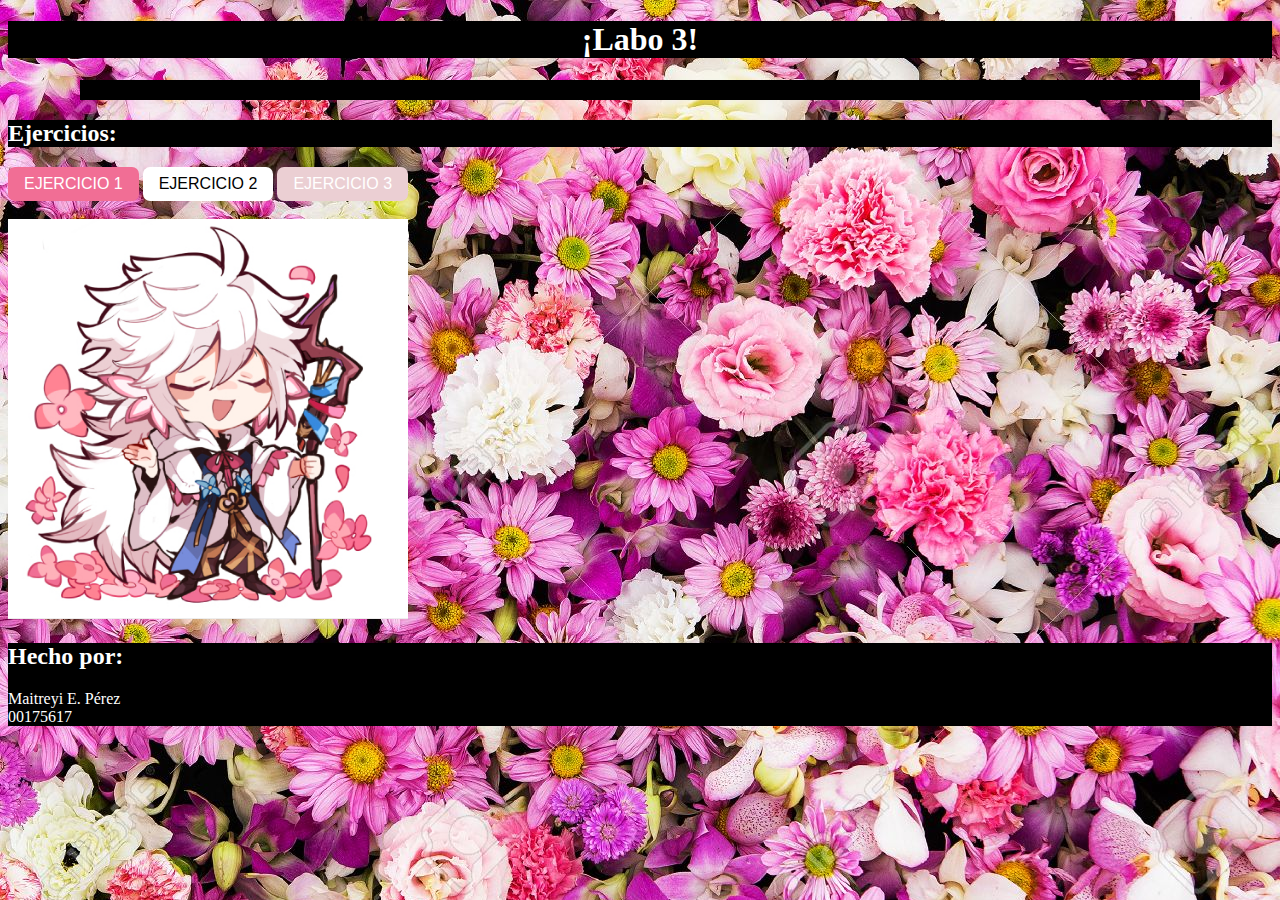
<file: index.html>
<!DOCTYPE html>
<html lang="en">
<head>
    <meta charset="UTF-8">
    <meta name="viewport" content="width=device-width, initial-scale=1.0">
    <meta http-equiv="X-UA-Compatible" content="ie=edge">
    <link rel="stylesheet" href="CSS/style.css">
    <title>Laboratorio 3!</title>
</head>
<body>
    <h1 align=center>¡Labo 3!</h1>
    <hr>
    <h2>Ejercicios: </h2>
    <nav>
        <a href="Ejercicio_1/index.html"><button class="primero">Ejercicio 1</button></a>
        <a href="Ejercicio_ 2/index.html"><button class="segundo">Ejercicio 2</button></a>
        <a href="Ejercicio_3/index.html"><button class="tercero">Ejercicio 3</button></a>
    </nav>
    <br>
    <img class="merlin" src="CSS/merlin.png" height="400" width="400">
    <div>
        <h2>Hecho por: </h2>
        Maitreyi E. Pérez <br>00175617
    </div>
</body>
</html>
</file>
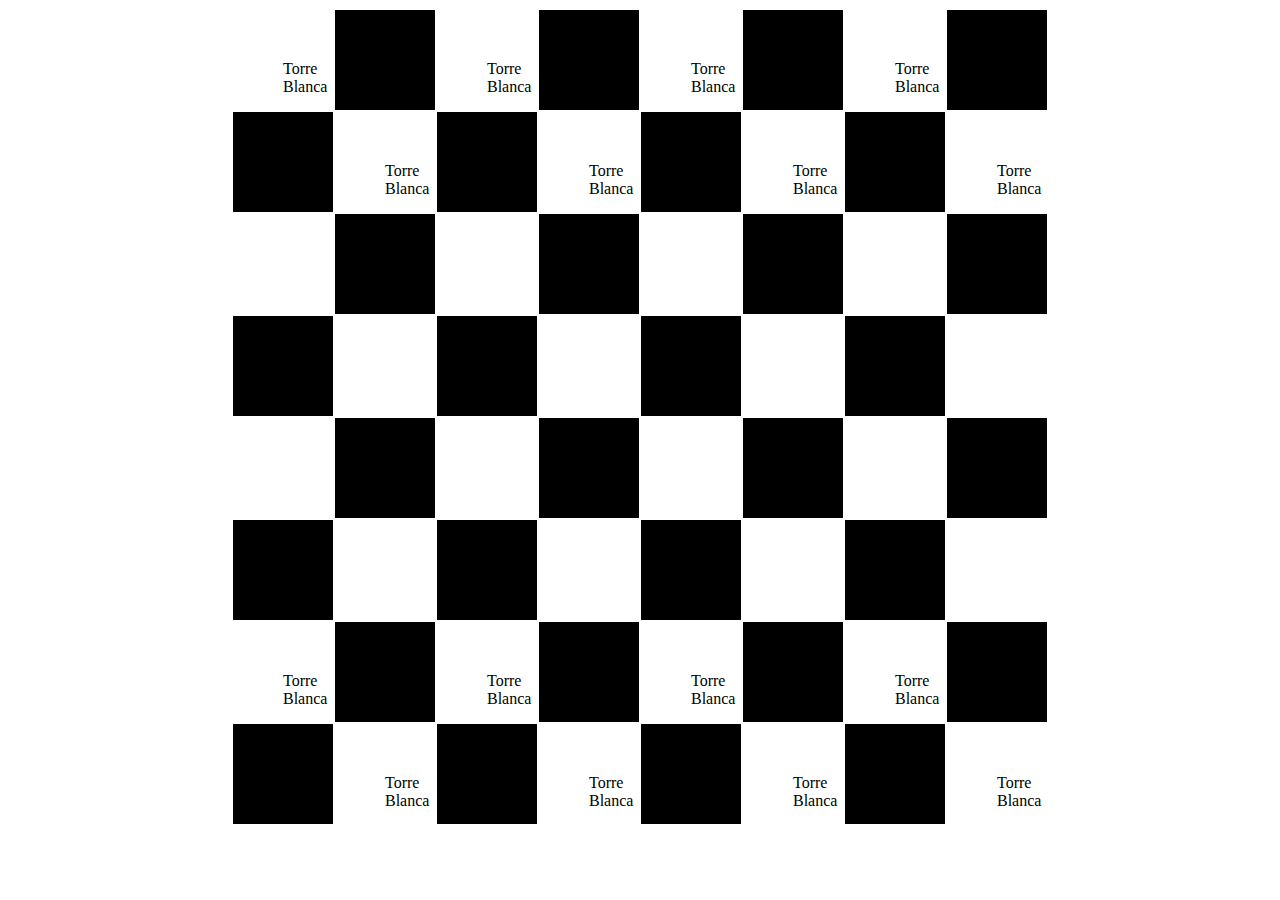
<file: Ejercicio_ 2/index.html>
<!DOCTYPE html>
<html lang="en">
<head>
    <meta charset="UTF-8">
    <meta name="viewport" content="width=device-width, initial-scale=1.0">
    <meta http-equiv="X-UA-Compatible" content="ie=edge">
    <link rel="stylesheet" href="style.css" >
    <title>Chess CSS</title>
</head>
<body>
    <table>

        <tr>
            <td><p>Torre Blanca</p></td>
            <td><p>Torre Blanca</p></td>
            <td><p>Torre Blanca</p></td>
            <td><p>Torre Blanca</p></td>
            <td><p>Torre Blanca</p></td>
            <td><p>Torre Blanca</p></td>
            <td><p>Torre Blanca</p></td>
            <td><p>Torre Blanca</p></td>
        </tr>

        <tr>
            <td><p>Torre Blanca</p></td>
            <td><p>Torre Blanca</p></td>
            <td><p>Torre Blanca</p></td>
            <td><p>Torre Blanca</p></td>
            <td><p>Torre Blanca</p></td>
            <td><p>Torre Blanca</p></td>
            <td><p>Torre Blanca</p></td>
            <td><p>Torre Blanca</p></td>
        </tr>

        <tr>
                <td></td>
                <td></td>
                <td></td>
                <td></td>
                <td></td>
                <td></td>
                <td></td>
                <td></td>
        </tr>

        <tr>
                <td></td>
                <td></td>
                <td></td>
                <td></td>
                <td></td>
                <td></td>
                <td></td>
                <td></td>
        </tr>

        <tr>
                <td></td>
                <td></td>
                <td></td>
                <td></td>
                <td></td>
                <td></td>
                <td></td>
                <td></td>
        </tr>

        <tr>
                <td></td>
                <td></td>
                <td></td>
                <td></td>
                <td></td>
                <td></td>
                <td></td>
                <td></td>
        </tr>

        <tr>
            <td><p>Torre Blanca</p></td>
            <td><p>Torre Blanca</p></td>
            <td><p>Torre Blanca</p></td>
            <td><p>Torre Blanca</p></td>
            <td><p>Torre Blanca</p></td>
            <td><p>Torre Blanca</p></td>
            <td><p>Torre Blanca</p></td>
            <td><p>Torre Blanca</p></td>
        </tr>

        <tr>
            <td><p>Torre Blanca</p></td>
            <td><p>Torre Blanca</p></td>
            <td><p>Torre Blanca</p></td>
            <td><p>Torre Blanca</p></td>
            <td><p>Torre Blanca</p></td>
            <td><p>Torre Blanca</p></td>
            <td><p>Torre Blanca</p></td>
            <td><p>Torre Blanca</p></td>
        </tr>
        
    </table>
</body>
</html>
</file>
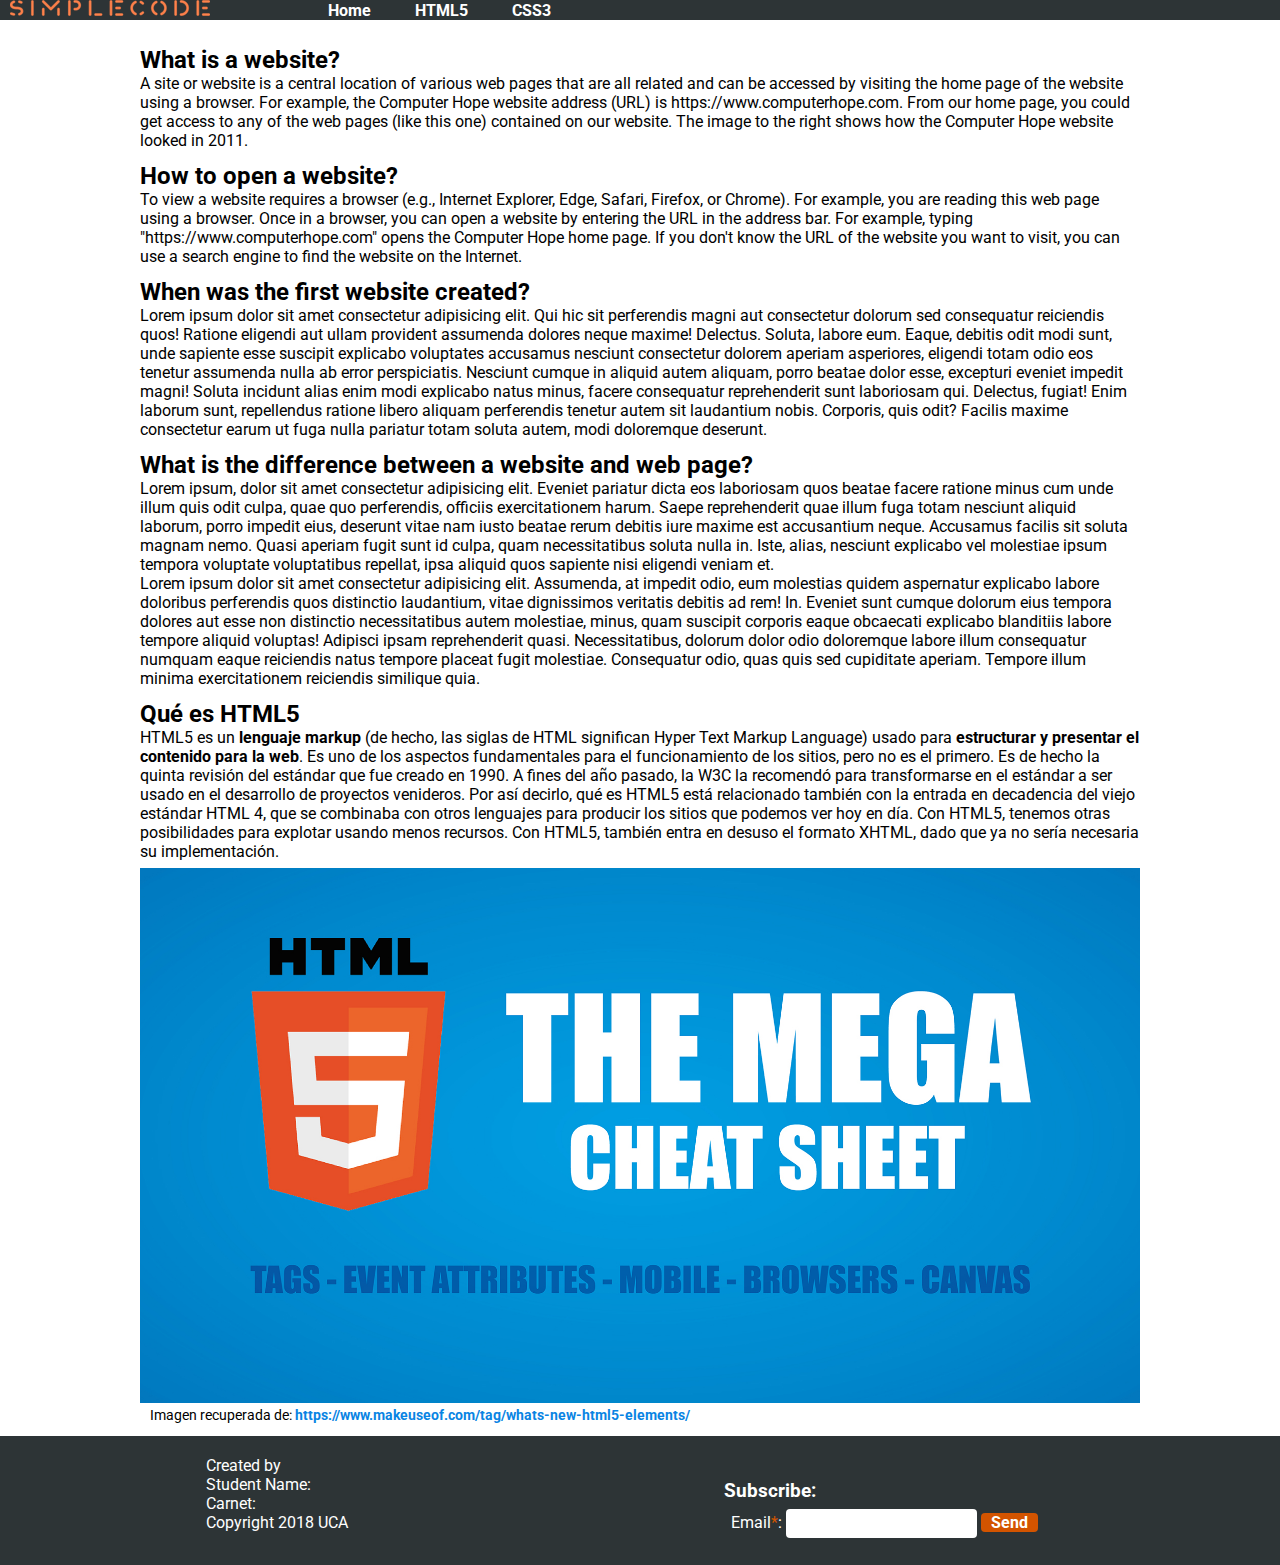
<file: Ejercicio_1/index.html>
<!DOCTYPE html>
<html lang="en">

<head>
    <meta charset="UTF-8">
    <meta name="viewport" content="width=device-width, initial-scale=1.0">
    <meta http-equiv="X-UA-Compatible" content="ie=edge">
    <link rel="stylesheet" href="assets/css/style.css">
    <link href="https://fonts.googleapis.com/css?family=Roboto" rel="stylesheet">
    <title>HTML | CSS</title>
</head>

<body>
    <nav>
        <div class="logo-container">
            <img src="assets/img/SimpleCode.png" />
        </div>
        <ul>
            <li><a href="#">Home</a></li>
            <li><a href="#">HTML5</a></li>
            <li><a href="#">CSS3</a></li>
        </ul>
    </nav>
    <section id="main">
        <section id="first">
            <article>
                <h2>What is a website?</h2>
                <p>
                    A site or website is a central location of various web pages that are all related and can be accessed by visiting the home
                    page of the website using a browser. For example, the Computer Hope website address (URL) is https://www.computerhope.com.
                    From our home page, you could get access to any of the web pages (like this one) contained on our website.
                    The image to the right shows how the Computer Hope website looked in 2011.
                </p>
            </article>
            <article>
                <h2>How to open a website?</h2>
                <p>
                    To view a website requires a browser (e.g., Internet Explorer, Edge, Safari, Firefox, or Chrome). For example, you are reading
                    this web page using a browser. Once in a browser, you can open a website by entering the URL in the address
                    bar. For example, typing "https://www.computerhope.com" opens the Computer Hope home page. If you don't know
                    the URL of the website you want to visit, you can use a search engine to find the website on the Internet.
                </p>
            </article>
            <article>
                <h2>When was the first website created?</h2>
                <p>
                    Lorem ipsum dolor sit amet consectetur adipisicing elit. Qui hic sit perferendis magni aut consectetur dolorum sed consequatur reiciendis quos! Ratione eligendi aut ullam provident assumenda dolores neque maxime! Delectus.
                    Soluta, labore eum. Eaque, debitis odit modi sunt, unde sapiente esse suscipit explicabo voluptates accusamus nesciunt consectetur dolorem aperiam asperiores, eligendi totam odio eos tenetur assumenda nulla ab error perspiciatis.
                    Nesciunt cumque in aliquid autem aliquam, porro beatae dolor esse, excepturi eveniet impedit magni! Soluta incidunt alias enim modi explicabo natus minus, facere consequatur reprehenderit sunt laboriosam qui. Delectus, fugiat!
                    Enim laborum sunt, repellendus ratione libero aliquam perferendis tenetur autem sit laudantium nobis. Corporis, quis odit? Facilis maxime consectetur earum ut fuga nulla pariatur totam soluta autem, modi doloremque deserunt.
                </p>
            </article>
            <article>
                <h2>What is the difference between a website and web page?</h2>
                <p>
                    Lorem ipsum, dolor sit amet consectetur adipisicing elit. Eveniet pariatur dicta eos laboriosam quos beatae facere ratione minus cum unde illum quis odit culpa, quae quo perferendis, officiis exercitationem harum.
                    Saepe reprehenderit quae illum fuga totam nesciunt aliquid laborum, porro impedit eius, deserunt vitae nam iusto beatae rerum debitis iure maxime est accusantium neque. Accusamus facilis sit soluta magnam nemo.
                    Quasi aperiam fugit sunt id culpa, quam necessitatibus soluta nulla in. Iste, alias, nesciunt explicabo vel molestiae ipsum tempora voluptate voluptatibus repellat, ipsa aliquid quos sapiente nisi eligendi veniam et.
                </p>
                <p>
                    Lorem ipsum dolor sit amet consectetur adipisicing elit. Assumenda, at impedit odio, eum molestias quidem aspernatur explicabo labore doloribus perferendis quos distinctio laudantium, vitae dignissimos veritatis debitis ad rem! In.
                    Eveniet sunt cumque dolorum eius tempora dolores aut esse non distinctio necessitatibus autem molestiae, minus, quam suscipit corporis eaque obcaecati explicabo blanditiis labore tempore aliquid voluptas! Adipisci ipsam reprehenderit quasi.
                    Necessitatibus, dolorum dolor odio doloremque labore illum consequatur numquam eaque reiciendis natus tempore placeat fugit molestiae. Consequatur odio, quas quis sed cupiditate aperiam. Tempore illum minima exercitationem reiciendis similique quia.
                </p>
            </article>
        </section>
        <section id="section-html">
            <article>
                <h2>Qué es HTML5</h2>
                <p>
                    HTML5 es un <b>lenguaje markup</b> (de hecho, las siglas de HTML significan Hyper Text Markup Language) usado para <b>estructurar y presentar el contenido para la web</b>. Es uno de los aspectos fundamentales para el funcionamiento de los sitios, pero no es el primero. Es de hecho la quinta revisión del estándar que fue creado en 1990. A fines del año pasado, la W3C la recomendó para transformarse en el estándar a ser usado en el desarrollo de proyectos venideros. Por así decirlo, qué es HTML5 está relacionado también con la entrada en decadencia del viejo estándar HTML 4, que se combinaba con otros lenguajes para producir los sitios que podemos ver hoy en día. Con HTML5, tenemos otras posibilidades para explotar usando menos recursos. Con HTML5, también entra en desuso el formato XHTML, dado que ya no sería necesaria su implementación.
                </p>
                <figure>
                    <img src="assets/img/html5.jpg" alt="...">
                    <figcaption>
                        Imagen recuperada de: <a href="https://www.makeuseof.com/tag/whats-new-html5-elements/">https://www.makeuseof.com/tag/whats-new-html5-elements/</a> 
                    </figcaption>
                </figure>
            </article>
        </section>
    </section>
    <footer>
        <div class="section-footer">
            <p>Created by</p>
            <p>Student Name: </p>
            <p>Carnet:</p>
            <p>Copyright 2018 UCA</p>
        </div>
        <div class="section-footer">
            <form id="subscribe-form" action="#">
                <h3>Subscribe:</h3>
                <fieldset>
                    <div class="input-group">
                        <label for="last-name">Email<span>*</span>:</label>
                        <input type="email" required>
                        <input type="submit" value="Send">

                    </div>
                </fieldset>
            </form>
        </div>
    </footer>
</body>

</html>
</file>
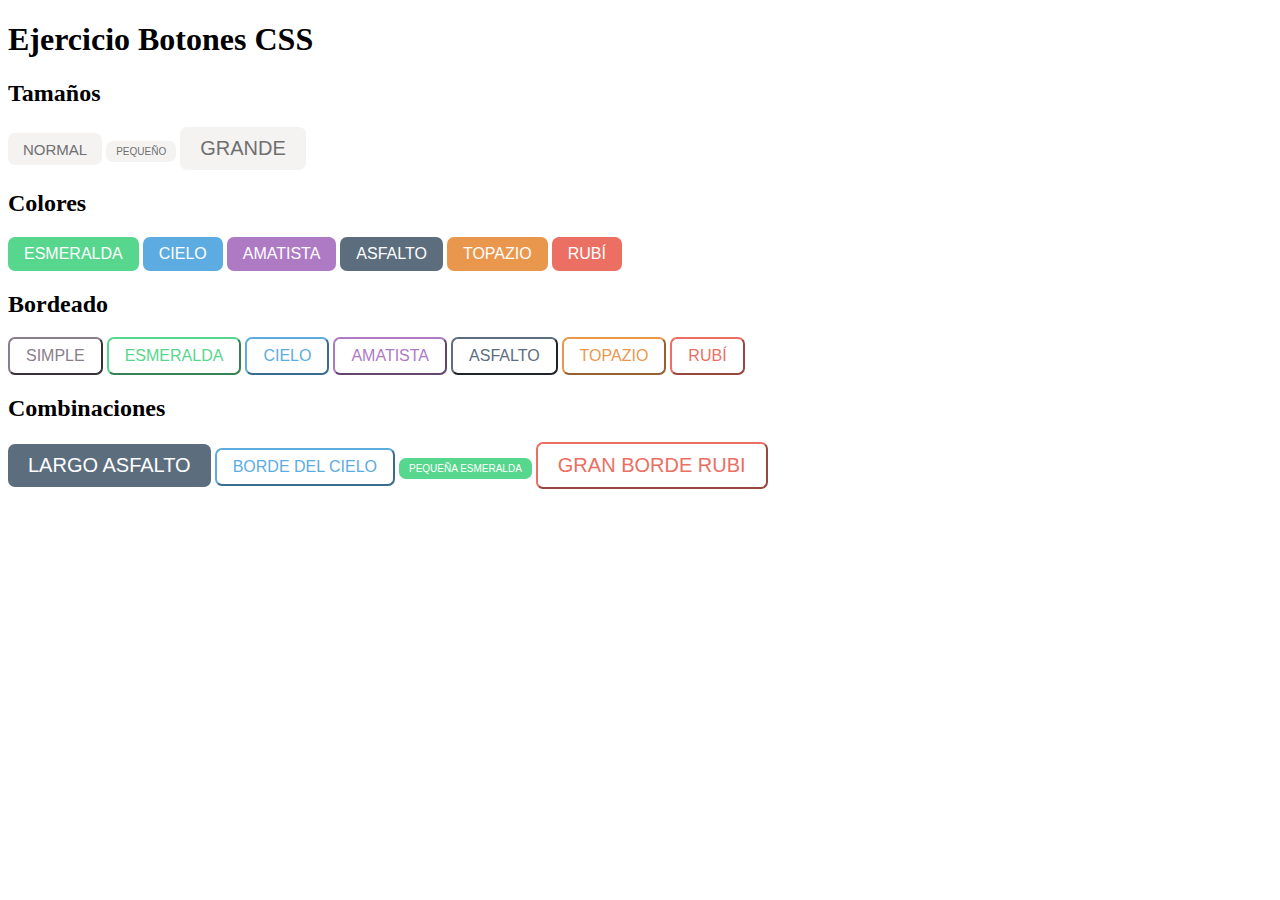
<file: Ejercicio_3/index.html>
<!DOCTYPE html>
<html lang="en">
<head>
    <meta charset="UTF-8">
    <meta name="viewport" content="width=device-width, initial-scale=1.0">
    <meta http-equiv="X-UA-Compatible" content="ie=edge">
    <link rel="stylesheet" href="style.css">
    <title>Botones!</title>
</head>
<body>
    <h1>Ejercicio Botones CSS</h1>
    <h2>Tamaños</h2>
    <div class="size">
        <button class="normal">Normal</button>
    
        <button class="little">Pequeño</button>

        <button class="big">Grande</button>
    </div>
    <h2>Colores</h2>
    <div class="color">
        <button class="esmeralda">esmeralda</button>
    
        <button class="cielo">cielo</button>

        <button class="amatista">amatista</button>

        <button class="asfalto">asfalto</button>
    
        <button class="topazio">topazio</button>

        <button class="rubi">rubí</button>
    </div>
    <h2>Bordeado</h2>
    <div class="borde">
        <button class="simple">simple</button>

        <button class="esmeralda2">esmeralda</button>
    
        <button class="cielo2">cielo</button>

        <button class="amatista2">amatista</button>

        <button class="asfalto2">asfalto</button>
    
        <button class="topazio2">topazio</button>

        <button class="rubi2">rubí</button>
    </div>
    <h2>Combinaciones</h2>
    <div class="combinaciones">
        <button class="longAsfalto">Largo asfalto</button>
    
        <button class="cieloBorde">Borde del cielo</button>

        <button class="littleEsmeralda">pequeña esmeralda</button>

        <button class="bigRubiborde">gran borde rubi</button>
    </div>
</body>
</html>
</file>
<file: CSS/style.css>
body{
    background-image: url("background.jpg");
    color: white;
}
H1,div,h2{
    background-color: black;
}
hr{
    height: 20px;
    color: black;
    background-color: black;
    width: 70em;
    border: 0;
}
.primero{
    background-color: #f16e95;
    color:#ffff;
    border-radius: 7px;
    font-size: 16px;
    padding: 0.5em 1em;
    border: 0;
    text-transform:uppercase;
}

.segundo{
    background-color: #ffff;
    color:#000000;
    border-radius: 7px;
    font-size: 16px;
    padding: 0.5em 1em;
    border: 0;
    text-transform:uppercase;
}

.tercero{
    background-color: #ebcfd3;
    color:#ffff;
    border-radius: 7px;
    font-size: 16px;
    padding: 0.5em 1em;
    border: 0;
    text-transform:uppercase;
}

.merlin{
    margin: 0 auto;
}
</file>
<file: Ejercicio_ 2/style.css>
table{
    margin: 0 auto;
}

tr:nth-child(odd)>td:nth-child(even){
    background: black;
}

tr:nth-child(odd)>td:nth-child(odd){
    background-color: white;
}

tr:nth-child(even)>td:nth-child(even){
    background:white;
}

tr:nth-child(even)>td:nth-child(odd){
    background-color:black;
}

tr>td{
    padding: 50px;
}

tr>td>p{  
    text-align: left;
    margin: 0%;
    padding: 0;
    width: 0;
    height: 0;
}
</file>
<file: Ejercicio_1/assets/css/style.css>
/*
0. Aplicar a todos los elementos el siguente estilo:
    0.1 Quitar marges
    0.2 Quitar padding
    0.3 Agregar fuente : 'Roboto', sans-serif;
*/
*{
    margin: 0%;
    padding: 0%;
    font-family: 'Roboto',sans-serif;
}

/*
1. Cambiar color de fondo a la barra de navegación con el valor #2d3436 y margen inferior del 2%.
*/
nav{
    background-color: #2d3436;
    margin-bottom: 2%;
}

/*2. Aplicar a la clase "logo-container"
    2.1. Vista en linea.
    2.2. Padding de 10px.
*/
.logo-container{
    display: inline;
    padding: 10px;
}

/*3. Aplicar a la etiqueta <ul> contenida en <nav>
    3.1. Vista en linea.
    3.2  Padding de 20px.
    3.3 Margen izquierdo del 5%.
*/
nav>ul{
    display: inline;
    padding: 20px;
    margin-left: 5%;
}

/*4. Aplicar a las etiquetas <li> que se encuentran dentro de la etiqueta <ul> del literal anterior.
    4.1. Vista en linea.
*/
nav>ul>li{
    display: inline;
}

/*5. Aplicar a todas las etiquetas <a> dentro de cada <li> de la barra de navegación.
    5.1 Padding de 20px.
    5.2 Color de letra blanco.
    5.3 font-weight en bold.
    5.2 Sin decoración en el texto.
*/
li>a{
    padding: 20px;
    color: white;
    font-weight: bold;
    text-decoration: 0;
}

/*6. Aplicar al id main.
    6.1 Margen izquierdo y derecho del 10%.
*/
#main{
    margin: 0 10%;

}

/*7. Aplicar a los articulos margen general de 12px.

*/
article{
    margin: 12px;
}

/*8. Aplicar a la imagen dentro de la etiqueta <figure> un ancho del 100%.
*/
figure>img{
    width: 100%;
}

/*9. Aplicar a todas las etiquetas <figcaption>.
    9.1 Margen izquierdo de 10px.
    9.2 Tamaño de fuente de 0.9rem.
*/
figcaption{
    margin-left: 10px;
    font-size: 0.9rem;
}

/*10. Aplicar a todos los enlaces.
    10.1 Color de texto con el valor de #0984e3.
    10.2 font-weight en bold.
    10.3 Sin decoracion en el texto.
*/
a{
    color: #0984e3;
    font-weight: bold;
    text-decoration: 0;
    
}

/*11. Aplicar a la etiqueta <figure>.
    11.1 Margen superior e inferior de 7px.
*/
figure{
    margin: 7px 0;
}

/*12. Aplicar al footer.
    12.1 Color de fondo #2d3436.
    12.2 Paddin de 20px.
    12.3 Color de texto blanco.
*/
footer{
    background: #2d3436;
    padding: 20px;
    color: white;
}

/*13. Aplicar a las etiquetas <label> vista en bloque y padding inferior y superior de 3px.
*/
label{
    display: inline-block;
    padding: 3px 0;
}

/*14. Aplicar a la case section-footer.
    14.1 Vista en linea.
    14.2 Margen derecho e izquierdo de 15%.
*/
.section-footer{
    display: inline-block;
    margin: 0% 15%;

}

/*
15. Quitar borde de etiqueta fieldset.
*/
fieldset{
    border: 0;
}

/*
16. Aplicar a la clase input-group un padding general de 7px.
*/
.input-group{
    padding: 7px;
}

/*
17. Aplicar a los input de tipo email.
    17.1 Padding 7px.
    17.2 Quitar los bordes.
    17.3 Agregar radio en los bordes de 4px.
*/
input[type=email] {
    padding: 7px;
    border: 0;
    border-radius: 4px;
}

/*
18. Aplicar al boton submit:
    18.1 Un padding superior e inferior de 6px.
    18.2 Quitar bordes.
    18.3 Cambiar color de fondo a #d35400.
    18.4 Cambiar color de texto a blanco.
    18.5 Font-weight: bold.
    18.6 Agregar radio de borde de 4px.
    18.7 Un tamaño de  letra de 1rem.
    18.8 Un padding derecho e izquierdo de 10px.
*/
input[type=submit]{
    padding: 6px 0;
    border: 0;
    background-color: #d35400;
    color:white;
    font-weight: bold;
    border-radius: 4px;
    font-size: 1rem;
    padding: 0 10px;
}

/*
19. Aplicar a todos los span dentro de las etiquetas label color de texto #d35400.
*/
label>span{
    color: #d35400;
}
</file>
<file: Ejercicio_3/style.css>
/*
  Tamaños
*/
.normal{
    background-color: #f4f3f2;
    color:#6f6f6f;
    border-radius: 7px;
    font-size: 15px;
    padding: 0.5em 1em;
    border: 0;
    text-transform:uppercase;
}

.little{
    background-color: #f4f3f2;
    color:#6f6f6f;
    border-radius: 7px;
    font-size: 10px;
    padding: 0.5em 1em;
    border: 0;
    text-transform:uppercase;
}

.big{
    background-color: #f4f3f2;
    color:#6f6f6f;
    border-radius: 7px;
    font-size: 20px;
    padding: 0.5em 1em;
    border: 0;
    text-transform:uppercase;
}


/*
  Colores
*/
.esmeralda{
    background-color: #57d68d;
    color:#ffff;
    border-radius: 7px;
    font-size: 16px;
    padding: 0.5em 1em;
    border: 0;
    text-transform:uppercase;
}

.cielo{
    background-color: #5cace2;
    color:#ffff;
    border-radius: 7px;
    font-size: 16px;
    padding: 0.5em 1em;
    border: 0;
    text-transform:uppercase;
}

.amatista{
    background-color: #ae7ac4;
    color:#ffff;
    border-radius: 7px;
    font-size: 16px;
    padding: 0.5em 1em;
    border: 0;
    text-transform:uppercase;
}

.asfalto{
    background-color: #5c6d7e;
    color:#ffff;
    border-radius: 7px;
    font-size: 16px;
    padding: 0.5em 1em;
    border: 0;
    text-transform:uppercase;
}

.topazio{
    background-color: #ea974e;
    color:#ffff;
    border-radius: 7px;
    font-size: 16px;
    padding: 0.5em 1em;
    border: 0;
    text-transform:uppercase;
}

.rubi{
    background-color: #eb6f62;
    color:#ffff;
    border-radius: 7px;
    font-size: 16px;
    padding: 0.5em 1em;
    border: 0;
    text-transform:uppercase;
}


/*
  Bordeado
*/
.simple{
    background: 0;
    border-color: #8a7e8a;
    color:#8a7e8a;
    border-radius: 7px;
    font-size: 16px;
    padding: 0.5em 1em;
    text-transform:uppercase;
}

.esmeralda2{
    background: 0;
    border-color: #57d68d;
    color:#57d68d;
    border-radius: 7px;
    font-size: 16px;
    padding: 0.5em 1em;
    text-transform:uppercase;
}

.cielo2{
    background: 0;
    border-color: #5cace2;
    color: #5cace2;
    border-radius: 7px;
    font-size: 16px;
    padding: 0.5em 1em;
    text-transform:uppercase;
}

.amatista2{
    background: 0;
    border-color: #ae7ac4;
    color:#ae7ac4;
    border-radius: 7px;
    font-size: 16px;
    padding: 0.5em 1em;
    text-transform:uppercase;
}

.asfalto2{
    background: 0;
    border-color: #5c6d7e;
    color:#5c6d7e;
    border-radius: 7px;
    font-size: 16px;
    padding: 0.5em 1em;
    text-transform:uppercase;
}

.topazio2{
    background: 0;
    border-color: #ea974e;
    color:#ea974e;
    border-radius: 7px;
    font-size: 16px;
    padding: 0.5em 1em;
    text-transform:uppercase;
}

.rubi2{
    background: 0;
    border-color: #eb6f62;
    color:#eb6f62;
    border-radius: 7px;
    font-size: 16px;
    padding: 0.5em 1em;
    text-transform:uppercase;
}

/*
  Combinaciones
*/
.longAsfalto{
    background-color: #5c6d7e;
    color:#ffff;
    border-radius: 7px;
    font-size: 20px;
    padding: 0.5em 1em;
    border: 0;
    text-transform:uppercase;
}

.cieloBorde{
    background: 0;
    border-color: #5cace2;
    color: #5cace2;
    border-radius: 7px;
    font-size: 16px;
    padding: 0.5em 1em;
    text-transform:uppercase;
}

.littleEsmeralda{
    background-color: #57d68d;
    color: #ffffff;
    border-radius: 7px;
    font-size: 10px;
    padding: 0.5em 1em;
    border: 0;
    text-transform:uppercase;
}

.bigRubiborde{
    text-transform:uppercase;
    background: 0;
    border-color: #eb6f62;
    color:#eb6f62;
    border-radius: 7px;
    font-size: 20px;
    padding: 0.5em 1em;
    text-transform:uppercase;
}
</file>
